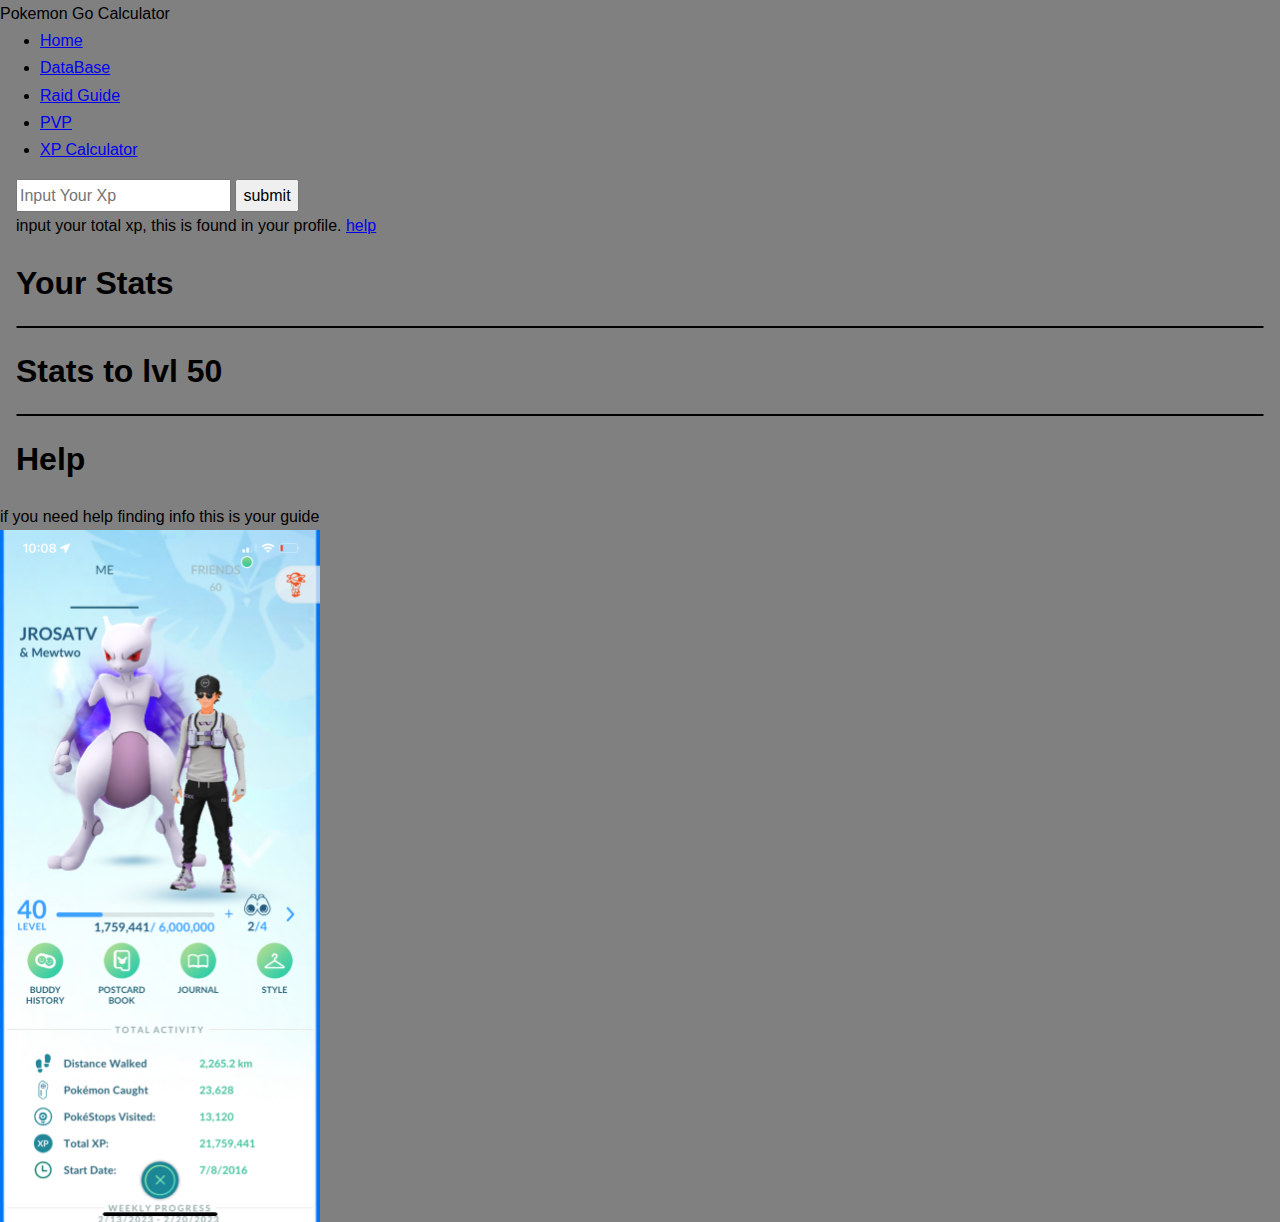
<file: XpCalculator/XpCalc.html>
<!DOCTYPE html>
<html lang="en">
  <head>
    <meta charset="UTF-8" />
    <meta http-equiv="X-UA-Compatible" content="IE=edge" />
    <meta name="viewport" content="width=device-width, initial-scale=1.0" />
    <title>Xp Calc Info</title>
    <link rel="stylesheet" href="../styles.css" />
  </head>
  <body>
    <header>Pokemon Go Calculator</header>
    <nav>
      <ul>
        <label for="Home">
          <li id="Home"><a href="../index.html">Home</a></li>
        </label>
        <label for="dataBase">
          <li id="database"><a href="#">DataBase</a></li>
        </label>
        <label for="raidGuide">
          <li id="raidGuide"><a href="#">Raid Guide</a></li>
        </label>
        <label for="pvp">
          <li id="pvp"><a href="#">PVP</a></li>
        </label>
        <label for="xpCalc">
          <li id="xpCalc">
            <a href="/XpCalculator/XpCalc.html">XP Calculator</a>
          </li>
        </label>
      </ul>
    </nav>

    <div class="userInputStyling">
      <input type="text" id="userXpInput" placeholder="Input Your Xp" />
      <button id="submit">submit</button>
      <p>
        input your total xp, this is found in your profile.
        <a href="#help">help</a>
      </p>
    </div>
    <h1>Your Stats</h1>
    <div class="statDisplay">
      <p id="pRaid"></p>
      <p id="pRaidEgg"></p>
      <p id="pRaidEggFriends"></p>
      <p id="pHoursRaiding"></p>
      <p id="pOneHD"></p>
    </div>
    <h1>Stats to lvl 50</h1>
    <div class="statDisplay">
      <p id="dLvlNeeded"></p>
      <p id="dLvlRaid"></p>
      <p id="dLvlRaidEgg"></p>
      <p id="dLvlRaidEggFriends"></p>
      <p id="dhoursRaiding"></p>
      <p id="doneHD"></p>
    </div>

    <div id="help">
      <h1>Help</h1>
      <p>if you need help finding info this is your guide</p>
      <img src="../Img/profileEx.PNG" alt="" class="profileEx" />
    </div>

    <script src="xpCalculator.js"></script>
  </body>
</html>
</file>
<file: styles.css>
/* CSS Reset */
  /*
    1. Use a more-intuitive box-sizing model.
  */
  *, *::before, *::after {
    box-sizing: border-box;
  }
  /*
    2. Remove default margin
  */
  * {
    margin: 0;
  }
  /*
    3. Allow percentage-based heights in the application
  */
  html, body {
    height: 100%;
  }
  /*
    Typographic tweaks!
    4. Add accessible line-height
    5. Improve text rendering
  */
  body {
    line-height: 1.7;
    -webkit-font-smoothing: antialiased;
    font-family: 'Franklin Gothic Medium', 'Arial Narrow', Arial, sans-serif;
  }
  /*
    6. Improve media defaults
  */
  img, picture, video, canvas, svg {
    display: block;
    max-width: 100%;
  }
  /*
    7. Remove built-in form typography styles
  */
  input, button, textarea, select {
    font: inherit;
    cursor:pointer;

  }
  /*
    8. Avoid text overflows
  */
  p, h1, h2, h3, h4, h5, h6 {
    overflow-wrap: break-word;
  }
/* _____________________________________________________________________________________________ */
  /* Root */
  :root {
  --clr-background: gray;
  }

/* Custom Sheet Styling  */
body {
background-color: var(--clr-background);
}

.user {
  margin-left: 15px;
}

.statDisplay {
  margin: 1rem;
  text-align: center;
  background-color: white;
  border:solid 1px black;
  border-radius: 1rem;
}
.statItem {
  margin: .25rem;
  word-wrap: normal;
}

h1{
  margin:1rem;
}

.userInputStyling {
  margin:1rem;

}

.profileEx {
  width:25%;
}

.help {

  height:1080px;
}
</file>
